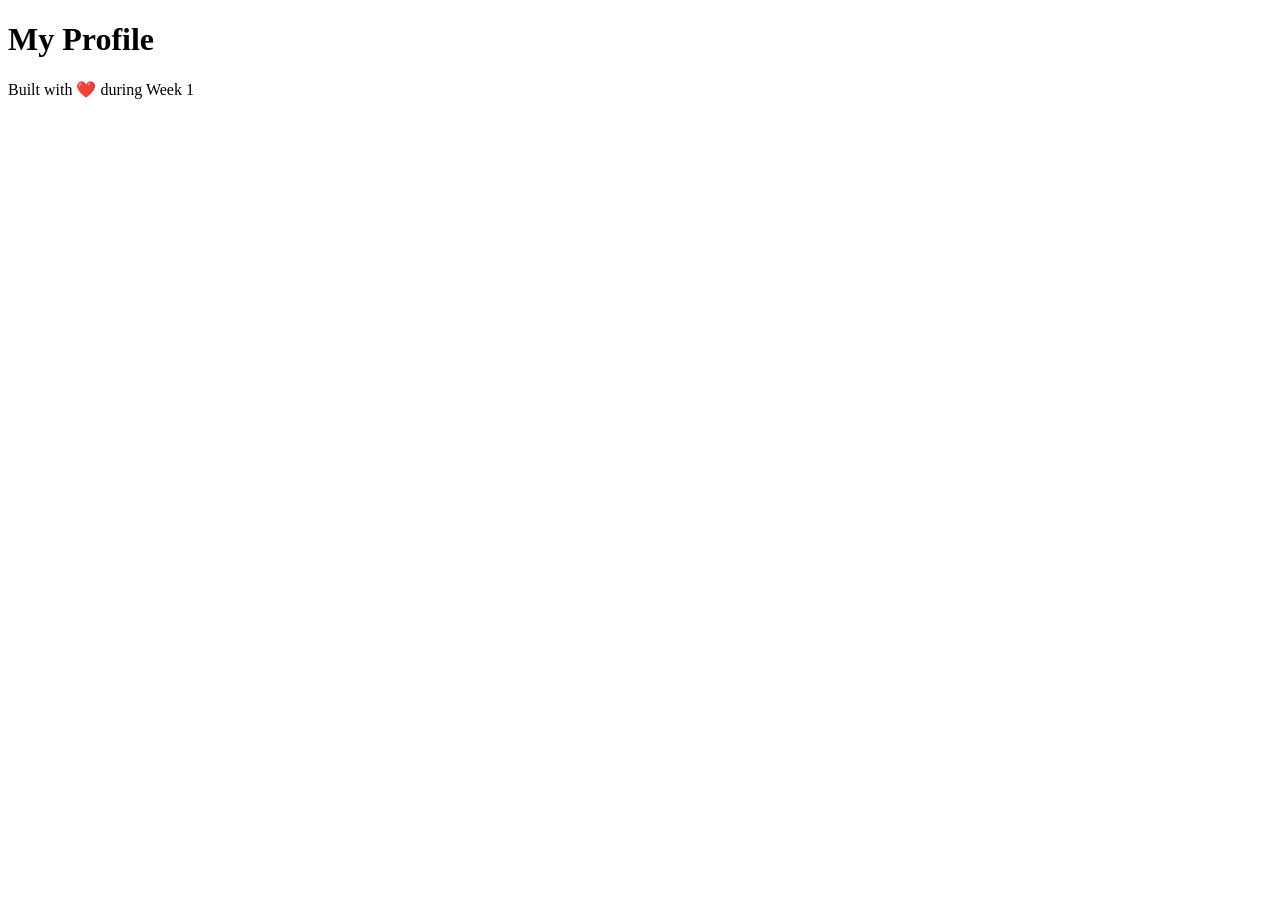
<file: week-1-html/boilerplate/index.html>
<!DOCTYPE html>
<html lang="en">
<head>
    <meta charset="UTF-8" />
    <meta name="viewport" content="width=device-width, initial-scale=1.0" />
    <title>Week 1 - HTML Basics</title>
</head>
<body>

    <header>
        <h1>My Profile</h1>
    </header>

    <main>
        <!-- Build here -->
    </main>

    <footer>
        <p>Built with ❤️ during Week 1</p>
    </footer>

</body>
</html>
</file>
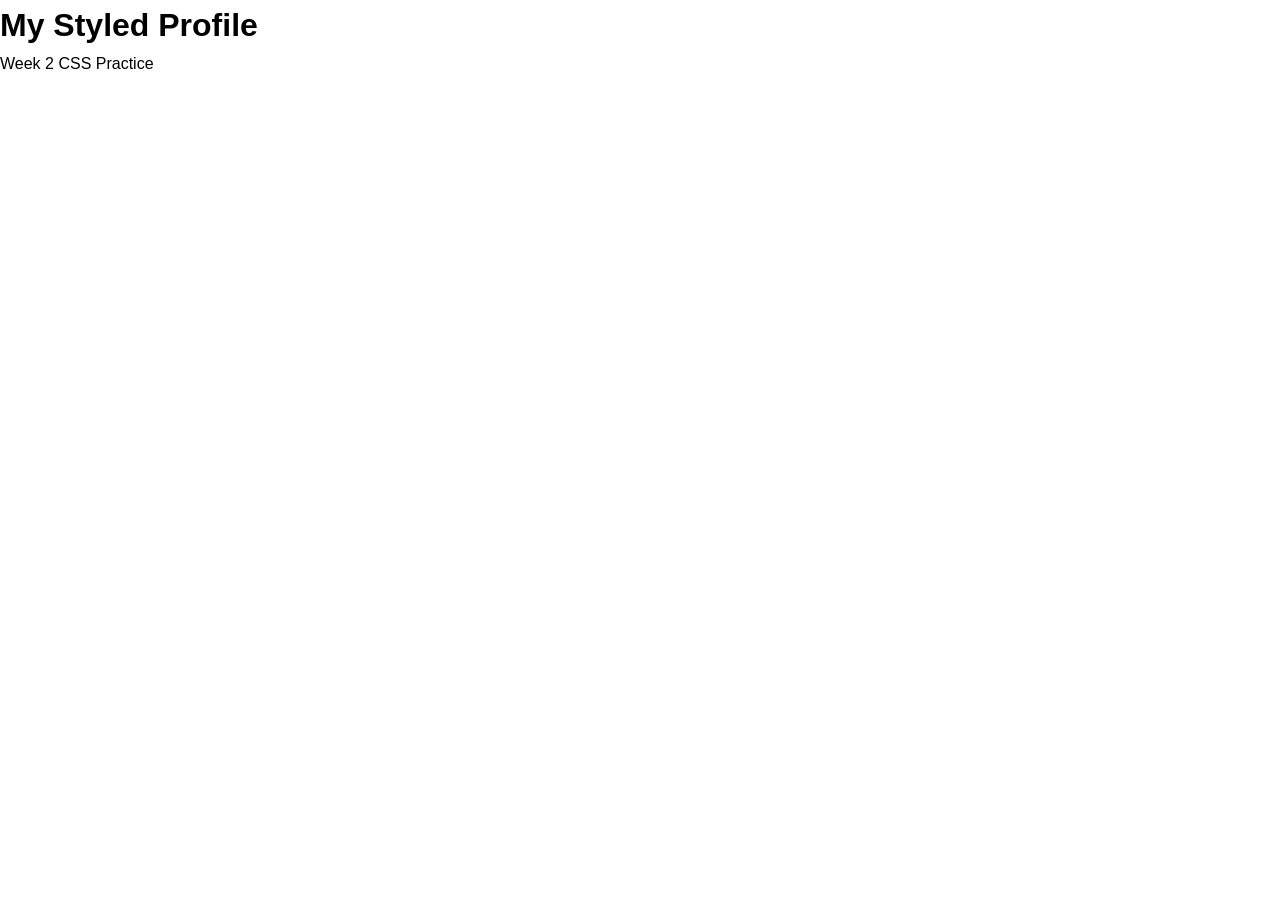
<file: week-2-css/boilerplate/index.html>
<!DOCTYPE html>
<html lang="en">
<head>
    <meta charset="UTF-8" />
    <meta name="viewport" content="width=device-width, initial-scale=1.0" />
    <title>Week 2 - CSS Basics</title>
    <link rel="stylesheet" href="style.css" />
</head>
<body>

    <header class="header">
        <h1>My Styled Profile</h1>
    </header>

    <main class="container">
        <!-- Student continues from here -->
    </main>

    <footer class="footer">
        <p>Week 2 CSS Practice</p>
    </footer>

</body>
</html>
</file>
<file: week-2-css/boilerplate/style.css>
/* Base Reset */
* {
    margin: 0;
    padding: 0;
    box-sizing: border-box;
}

/* Body */
body {
    font-family: Arial, sans-serif;
    line-height: 1.6;
}

/* Student styles below */
</file>
